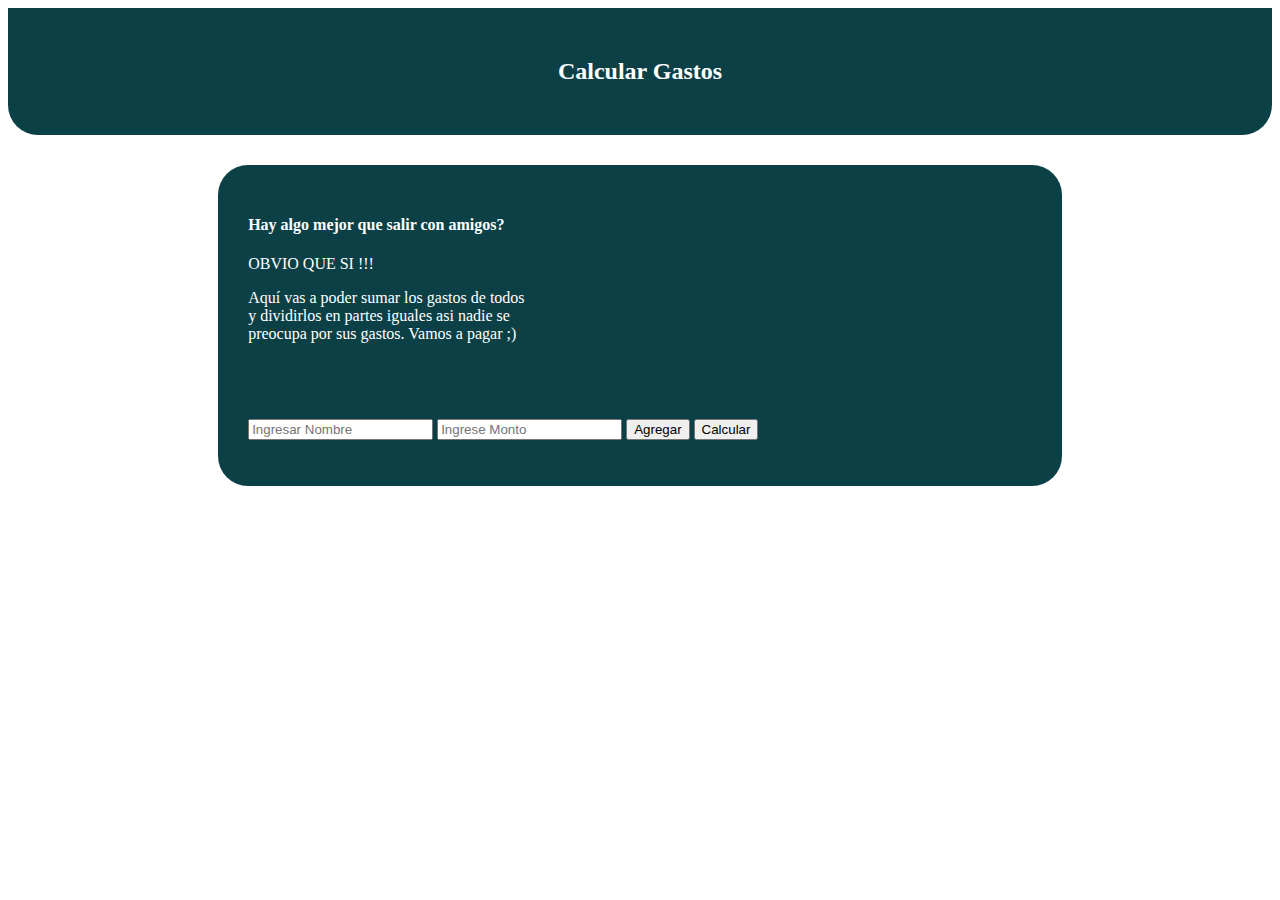
<file: index.html>
<!DOCTYPE html>
<html lang="en">
<head>
  <meta charset="UTF-8">
  <meta http-equiv="X-UA-Compatible" content="IE=edge">
  <meta name="viewport" content="width=device-width, initial-scale=1.0">
  <title>Document</title>


  <link href="https://cdn.jsdelivr.net/npm/bootstrap@5.2.0-beta1/dist/css/bootstrap.min.css" rel="stylesheet"
    integrity="sha384-0evHe/X+R7YkIZDRvuzKMRqM+OrBnVFBL6DOitfPri4tjfHxaWutUpFmBp4vmVor" crossorigin="anonymous">
  <link rel="stylesheet" href="CalcularGASTOS/style.css">




</head>
<body>

  <header class="text">

    <h2>Calcular Gastos</h2>

  </header>
  <div class="res">
    <h4>Hay algo mejor que salir con amigos?</h4>
    <p>OBVIO QUE SI !!!</p>
    <p>
      Aquí vas a poder sumar los gastos de todos<br>
      y dividirlos en partes iguales asi nadie se<br>
      preocupa por sus gastos. Vamos a pagar ;)
    </p>
  </div>
  <div class="formulario">

    <input type="text" id="amigos" placeholder="Ingresar Nombre" required="">

    <input type="number" id="montos" placeholder="Ingrese Monto" required="">

    <input class="btn btn-primary" id="agregarMonto" type="submit" value="Agregar" onclick="agregarALista()"></input>

    <input class="btn btn-primary" id="calcular" type="submit" value="Calcular" onclick="mostrarTot()"></input>

    <ul id="listaDeGastos">
    </ul>

    <p id="total"></p>

  </div>

  <script src="CalcularGASTOS/calcGasto.js"></script>
</body>
</html>
</file>
<file: CalcularGASTOS/style.css>
.formulario {
    width: 62%;
    height: auto;
    padding: 30px;
    border-radius: 30px;
    border-top-left-radius: 0px;
    border-top-right-radius: 0px;
    margin-bottom: auto;
    margin-left: auto;
    margin-right: auto;
    background-color: #0b4146;
    color: white;
}

.text {
    width: auto;
    height: auto;
    padding: 30px;
    border-radius: 30px;
    border-top-left-radius: 0px;
    border-top-right-radius: 0px;
    margin-bottom: auto;
    margin-left: auto;
    margin-right: auto;
    background-color: #0b4146;
    color: white;
    display: flex;
    justify-content: center;
}

.res {
    width: 62%;
    height: auto;
    padding: 30px;
    border-radius: 30px;
    border-bottom-left-radius: 0px;
    border-bottom-right-radius: 0px;
    margin-bottom: auto;
    margin-left: auto;
    margin-right: auto;
    margin-top: 30px;
    background-color: #0b4146;
    color: white;
}

ul{

list-style: none;

}
</file>
